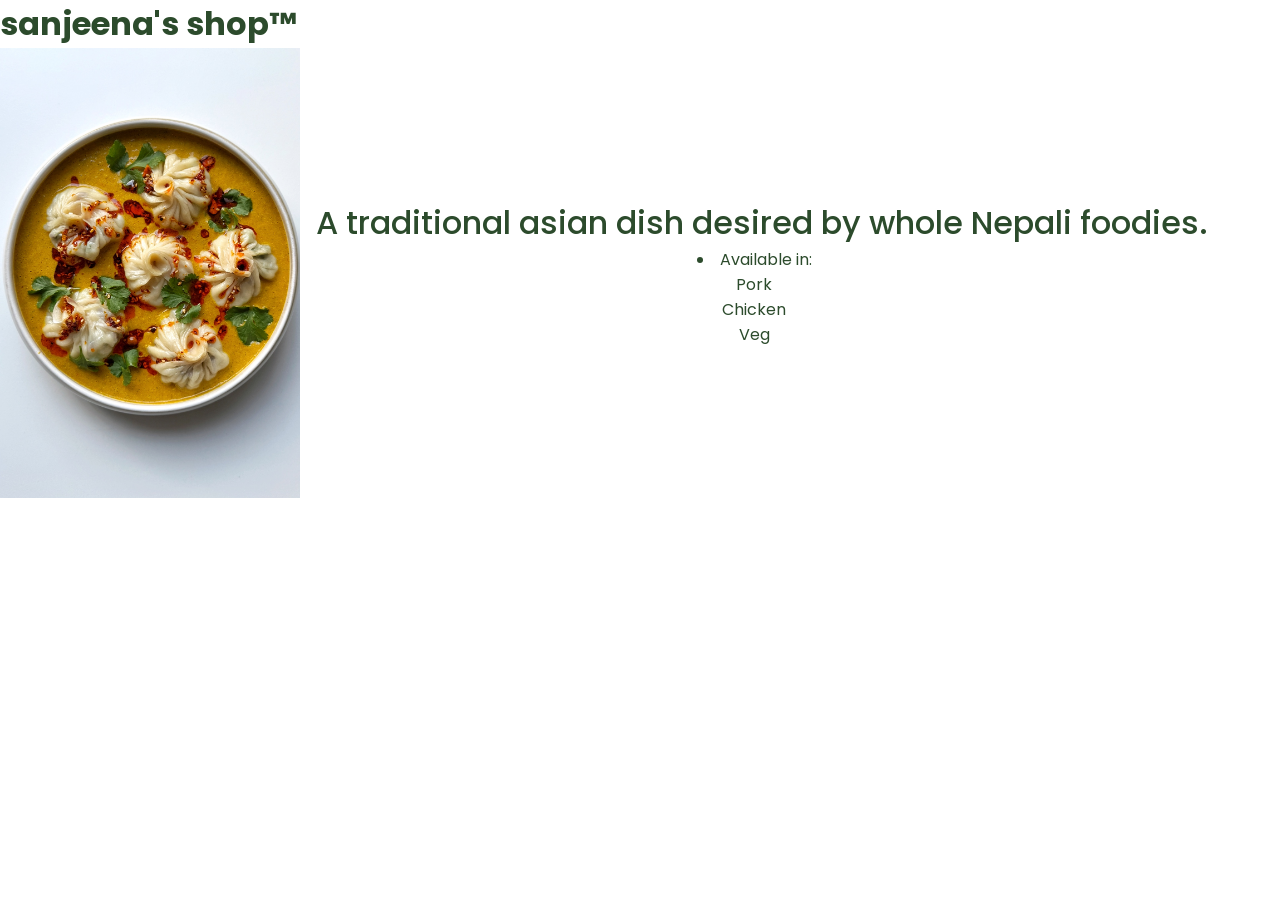
<file: detail-1.html>
<!DOCTYPE html>
<html lang="en">
<head>
    <meta charset="UTF-8">
    <meta name="viewport" content="width=device-width, initial-scale=1.0">
        <link rel="preconnect" href="https://fonts.googleapis.com">
    <link rel="preconnect" href="https://fonts.gstatic.com" crossorigin>
    <link href="https://fonts.googleapis.com/css2?family=Poppins:ital,wght@0,100;0,200;0,300;0,400;0,500;0,600;0,700;0,800;0,900;1,100;1,200;1,300;1,400;1,500;1,600;1,700;1,800;1,900&display=swap" rel="stylesheet">
    <title>detail-1</title>
    <link rel="stylesheet" href="style.css">
</head>
<body>
    <div class="header">
        <h1>sanjeena's shop™</h1>
    </div>
    <div class="item-1">
        <img class='big-1' src="jhol-momo.jpg" alt="">
        <div class="item-text"><p>A traditional asian dish desired by whole Nepali foodies.</p>
            <div class="description">
                <li>Available in:</li>
                <ul>Pork</ul>
                <ul>Chicken</ul>
                <ul>Veg</ul>
            </div>
        </div>
    </div>
</body>
</html>
</file>
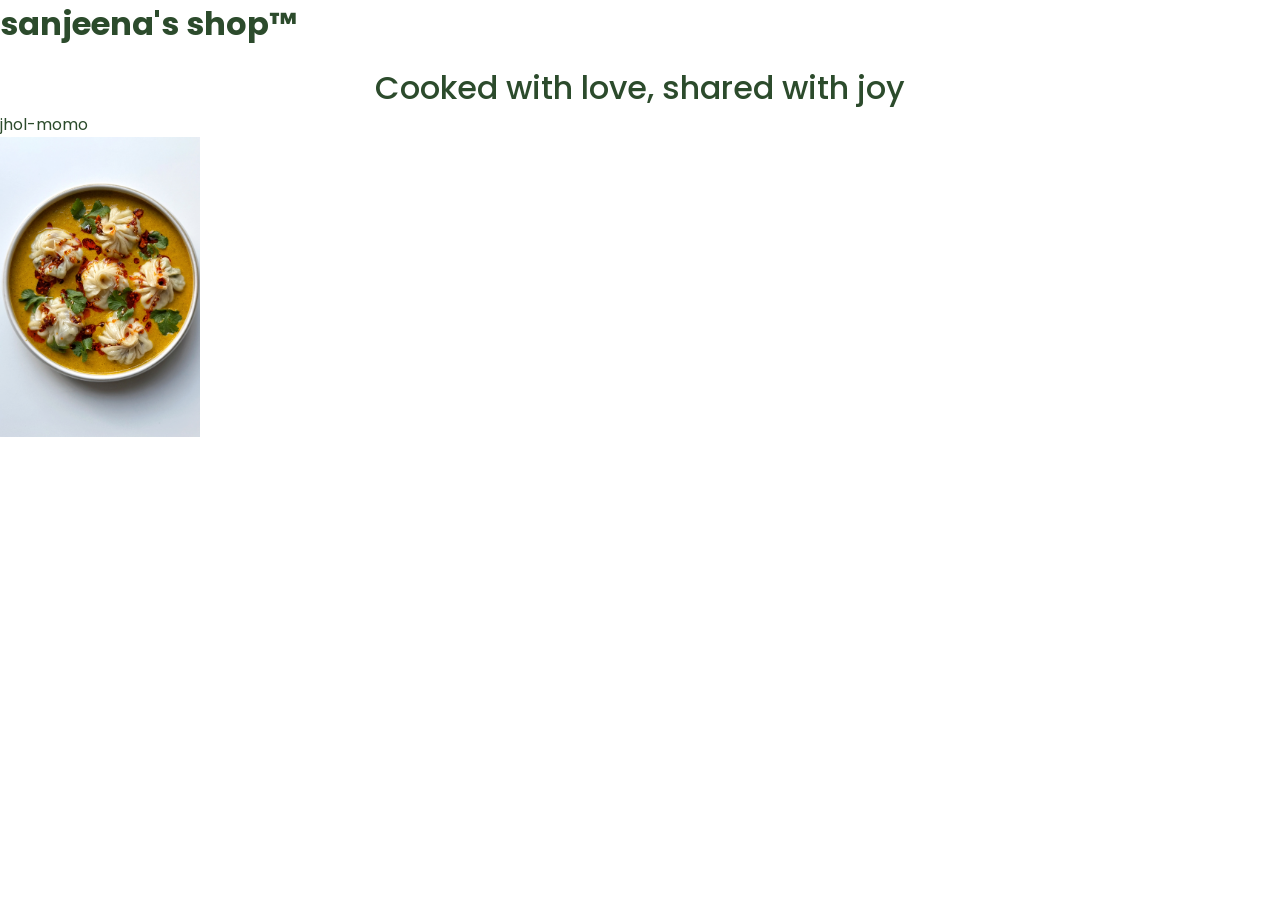
<file: menu.html>
<!DOCTYPE html>
<html lang="en">
<head>
    <meta charset="UTF-8">
    <meta name="viewport" content="width=device-width, initial-scale=1.0">
    <link rel="preconnect" href="https://fonts.googleapis.com">
    <link rel="preconnect" href="https://fonts.gstatic.com" crossorigin>
    <link href="https://fonts.googleapis.com/css2?family=Poppins:ital,wght@0,100;0,200;0,300;0,400;0,500;0,600;0,700;0,800;0,900;1,100;1,200;1,300;1,400;1,500;1,600;1,700;1,800;1,900&display=swap" rel="stylesheet">
    <title>Yuna - Menu</title>
    <link rel="stylesheet" href="style.css">
</head>
<body>
    <div class="header">
        <h1>sanjeena's shop™</h1>
    </div>
<main>
<p class="menu-intro">Cooked with love, shared with joy</p>
    <p>jhol-momo</p>
    <a href="detail-1.html" class="small-1"><img src="jhol-momo.jpg" alt="jhol-momo"></a>

</main>
</body>
</html>
</file>
<file: style.css>
:root{
    --prm-col: rgb(240, 243, 223);
    /* #11121a */
    --hover-col: rgba(217, 228, 217, 0.739) ;
    /* #272832 */
    --acc-col: rgb(144, 177, 144);
    /* #0071ff */
    --txt-col: rgb(44, 75, 44);
    /* #c9c9c9 */
    --def-font: 0.875rem;
}

*, *::after, *::before{
    box-sizing: border-box;
    padding: 0;
    margin: 0;
    color: var(--txt-col);
}
a{
    text-decoration: none;
    /* color: inherit; */
    transform: scale(1);
    transition-property: transform;
    transition-duration: 0.3s;
    transition-delay: 0.1s;
}

/* navbar */
nav {
    text-align: center;
    width: 100dvw;
    padding: .5em 0;
    background-color: var(--prm-col);
    color: var(--txt-col);

    box-shadow: 0px 4px 10px 0px var(--txt-col);
    display: flex;
    flex-direction: row;
    /* box-shadow: 
      0px 2px 4px rgba(179, 11, 11, 01),
      0px 8px 16px rgba(3, 48, 230, 0.08); */
}
.logo-container{
    width: 300px;
    height: auto;
}
.logo-container img{
    display: block;
    width: 200px;
    aspect-ratio: 4/1;
    border-radius: .5rem;
    overflow: hidden;
    object-fit: cover;
    object-position: center;
    box-shadow: 0 0 9px .1px var(--acc-col);

}

nav a:hover{
    color: var(--acc-col);
    transform: scale(1.05); 
}
.menu-icon{
        display: flex;
    align-items: center;
}
.menu-icon i,
.menu-icon i::before {
    color: inherit;
    transition: color 0.3s;
}

body{
    background-color: var(--sec-col);
    overflow-x: hidden;
     font-family: 'poppins', sans-serif;
}

@view-transition{
    navigation: auto;
}
main{
    view-transition-name: content;
}
::view-transition-group(content){
    animation-duration: 1s;
    animation-timing-function: ease;
}
::view-transition-old(content){
    animation-name: slide-out;
}
@keyframes slide-out{
    to{
        translate: -100vw;
    }
}
::view-transition-new(content){
    animation-name: slide-in;
}
@keyframes slide-in{
    from{
        translate: 100vw;
    }
}

.header2{
    margin-top: .7rem;
    display: flex;
    flex-direction: column;
    height: 10dvh;
    height: 10vh;
    width: max-content;
    /* background-color: ; */
    height: max-content;
    width: max-content;
    padding: .7rem .5rem;
    /* z-index: 1; */
}
.footer{
    display: flex;
    width: 100dvw;
    height: 500px;
    justify-content: center;
    align-items: center;
}
.footer p{
    height: 100px;
    width: 300px;
    border: 1px solid red;
    box-shadow: 
    0px 0px 9px rgba(244, 5, 5, 01) inset,
    0px 0px 16px rgb(239, 251, 5)inset;

    font-weight: 600;

    display: flex;
    align-items: center;
    justify-content: center;
    color: var(--prm-col);
}

/* menupage */
.menu-intro{
    text-align: center;
    font-size: 2rem;
    font-weight: 500;
    margin-top: 1rem;
}

/* Detail-1.html */
.small-1, .big-1{
    view-transition-name: detail-1;
}
.small-1{
    /* width: 200px; */
    height: auto;
    /* overflow: hidden; */
    display: inline-block;
    transition: transform 0.5s ease; /*Makes the zoom smooth*/
    /* aspect-ratio: ; */
}
.small-1 img{
    display: block;
    width: 200px;
    height: auto;
}

.small-1:hover img{
    padding: .6rem 0 0 .5rem;
    transform: scale(1.05);
    transition-duration: 1.1s;
    /* width: 300px;
    height: auto; */
}
.big-1-container{
    width: 100px;
    height: 500px;
}
.big-1{
    object-fit: cover;
    width: 300px;
    /* height: 20%; */
}
.item-1{
    display: flex;
    align-items: center;
}
.item-1 p{
    font-size: 2rem;
    padding-left: 1rem;
    text-align: center;
    font-weight: 450;
}
.item-text{
    text-align: center;
    font-size: 1rem;
    font-weight: 400;
}
.description{
    display: flex;
    flex-direction: column;
}
</file>
